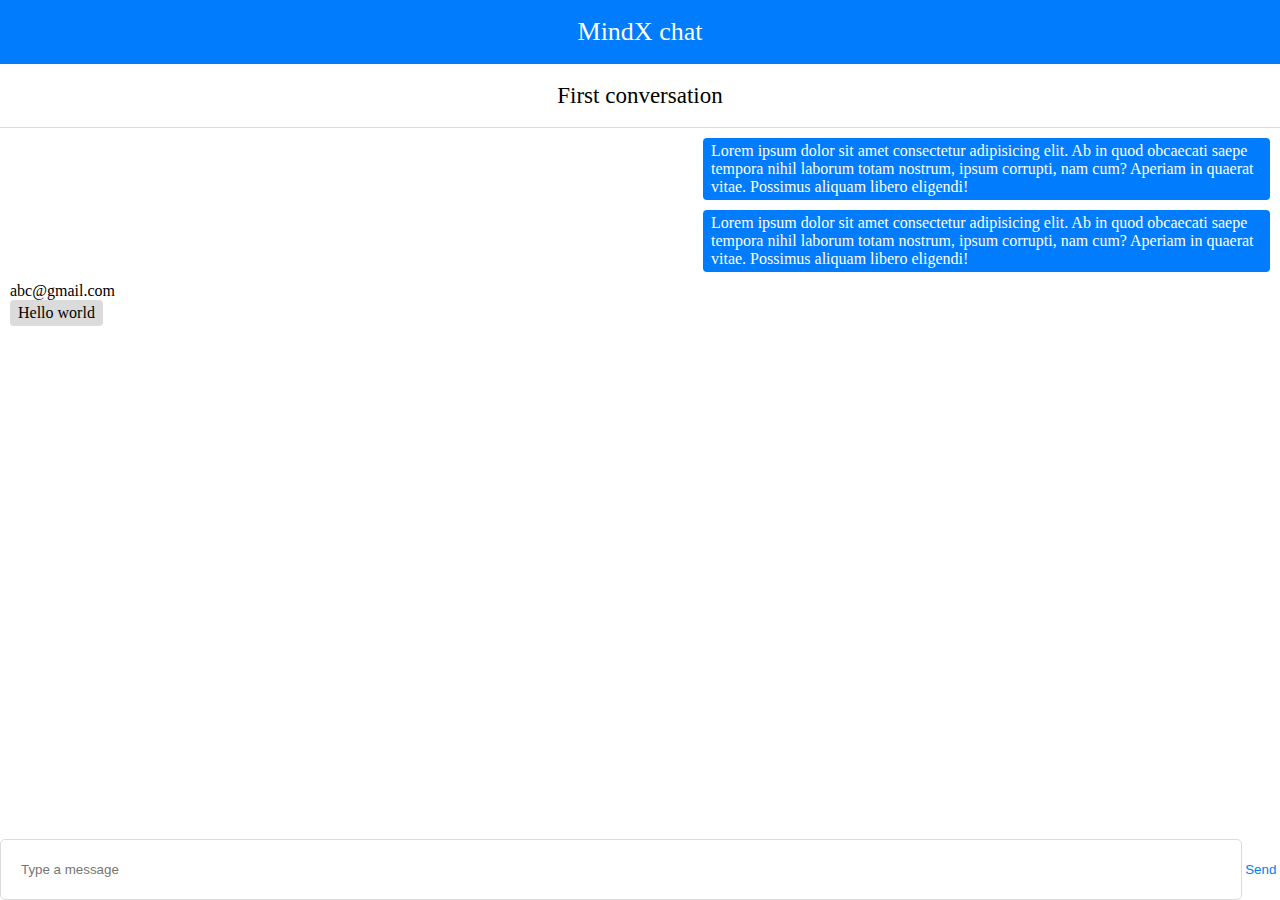
<file: temp.html>
<!DOCTYPE html>
<html lang="en">

<head>
  <meta charset="UTF-8">
  <meta name="viewport" content="width=device-width, initial-scale=1.0">
  <title>Document</title>
  <link rel="stylesheet" href="./css/login.css">
  <link rel="stylesheet" href="./css/style.css">
  <link rel="stylesheet" href="./css/chat.css">
</head>

<body>
  <div class="chat-container">
    <div class="header">
      MindX chat
    </div>
    <div class="main">
      <div class="conversation-detail">
        <div class="conversation-title">First conversation</div>
        <div class="list-messages">
          <div class="message mine">
            <div class="content">Lorem ipsum dolor sit amet consectetur adipisicing elit. Ab in quod obcaecati saepe tempora nihil laborum totam nostrum, ipsum corrupti, nam cum? Aperiam in quaerat vitae. Possimus aliquam libero eligendi!</div>
          </div>
          <div class="message mine">
            <div class="content">Lorem ipsum dolor sit amet consectetur adipisicing elit. Ab in quod obcaecati saepe tempora nihil laborum totam nostrum, ipsum corrupti, nam cum? Aperiam in quaerat vitae. Possimus aliquam libero eligendi!</div>
          </div>
          <div class="message their">
            <div class="owner">abc@gmail.com</div>
            <div class="content">Hello world</div>
          </div>
        </div>
        <form id="send-message-form">
          <div class="input-wrapper">
            <input type="text" 
            placeholder="Type a message" 
            name="message"></input>
          </div>
          <button type="Submit">Send</button>
        </form>
      </div>
    </div>
  </div>
</body>

</html>
</file>
<file: css/login.css>
.login-container{
  height: 100vh;
  background-image: url(../img/login-background.jpg);
  background-size: cover;
  display: flex;
  justify-content: flex-end;
}
.login-container #login-form{
  height: 100vh;
  background-color: #fff;
  width: 30%;
  padding: 50px 15px;
}
.login-container .login-header{
  font-size: 40px;
  color: #535353;
  text-align: center;
  font-weight: 600;
  font-family: sans-serif;
  margin-bottom: 20px;
}
.name-wrapper,.form-action { 
  display: flex;
  justify-content: space-between;
}
.form-action {
  align-items: center;
}
</file>
<file: css/style.css>
*{
  margin: 0;
  padding: 0;
  box-sizing: border-box;
}
.input-wrapper input{
  padding: 10px 20px;
  border: 1px solid #dbdbdb;
  border-radius: 5px;
  width: 100%;
  outline: none;
}
.input-wrapper {
  margin-bottom: 10px;
}
.btn {
  padding: 8px 20px;
  background: #037BFE;
  color: #fff;
  border-radius: 3px;
  border-width: 1px;
}
.cursor-pointer{
  cursor: pointer;
}
.error{
  color: red;
}

.fas.fa-paper-plane{
  font-size:45px;  
  
}
#Send {
  float: right;
  width: 3%;

}
</file>
<file: css/chat.css>
.header{
  background-color: #007cfd;
  text-align: center;
  height: 64px;
  font-size: 26px;
  line-height: 64px;
  color: #fff;
}
.chat-container .conversation-title{
  height: 64px;
  line-height: 64px;
  font-size: 23px;
  text-align: center;
  border-bottom: 1px solid #dbdbdb;
}
.chat-container{
  height: 100vh;
}
.chat-container .main{
  height: calc(100vh - 64px);
}
.chat-container .conversation-detail{
  height: 100%;
  display: flex;
  flex-direction: column;
}
.chat-container .list-messages{
  flex-grow: 1;
}
.chat-container #send-message-form{
  position: relative;
}
#send-message-form button{
  position: absolute;
  width: 3%;
  float: right;
  height: 60px;
  border: 0px;
  background-color: #fff;
  color: #007cfd;
}
#send-message-form .input-wrapper{
  margin: 0;
  width: 97%;
  float:left;
}
#send-message-form .input-wrapper input{
  padding: 22px 20px;
}
.list-messages .message .content{
  width: max-content;
  padding: 4px 8px;
  border-radius: 4px;
  max-width: 45%;
}
.list-messages .message.mine .content{
  background-color: #007cfd;
  color: #fff;
}
.list-messages .message.mine{
  display: flex;
  justify-content: flex-end;
  margin-bottom: 10px;
}
.list-messages .message.their .content{
  background-color: #dbdbdb;
}
.chat-container .list-messages{
  padding: 10px;
}
</file>
